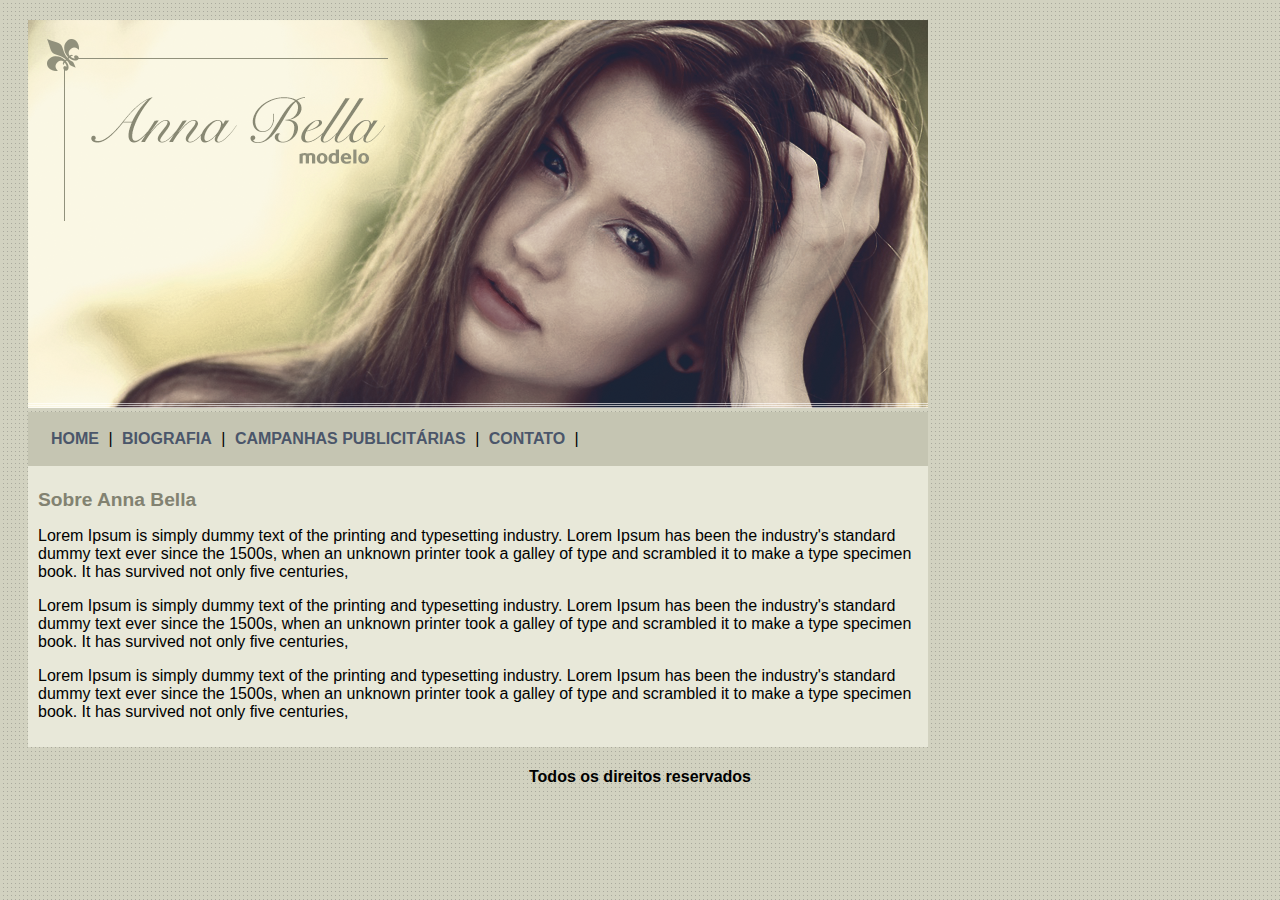
<file: index.html>
<!DOCTYPE html>
<html>
   <head>
      <title>Anna Bella Oficial</title>
      <meta charset="utf-8">
      <link rel="stylesheet" type="text/css" href="estilo.css">
   </head>
   <body>
      <div id="principal">
      <img src="imagens/capa.png">
      <div id="menu">
         <a href="index.html">HOME</a> |
         <a href="biografia.html">BIOGRAFIA</a> |
         <a href="campanhas-publicitarias.html">CAMPANHAS PUBLICITÁRIAS</a> |
         <a href="contato.html">CONTATO</a> |
      </div>
   

        

     

      <div id="conteudo">
          <h1>Sobre Anna Bella</h1>

         <p>Lorem Ipsum is simply dummy text of the printing and typesetting industry. Lorem Ipsum has been the industry's standard dummy text ever since the 1500s, when an unknown printer took a galley of type and scrambled it to make a type specimen book. It has survived not only five centuries,
         </p>

          <p>Lorem Ipsum is simply dummy text of the printing and typesetting industry. Lorem Ipsum has been the industry's standard dummy text ever since the 1500s, when an unknown printer took a galley of type and scrambled it to make a type specimen book. It has survived not only five centuries,
         </p>

          <p>Lorem Ipsum is simply dummy text of the printing and typesetting industry. Lorem Ipsum has been the industry's standard dummy text ever since the 1500s, when an unknown printer took a galley of type and scrambled it to make a type specimen book. It has survived not only five centuries,
         </p>
      </div><!-- Fim do conteudo -->
       </div>

      <div class="centralizar">
         
         <h4>Todos os direitos reservados</h4>

      </div>

   </body>
</html>
</file>
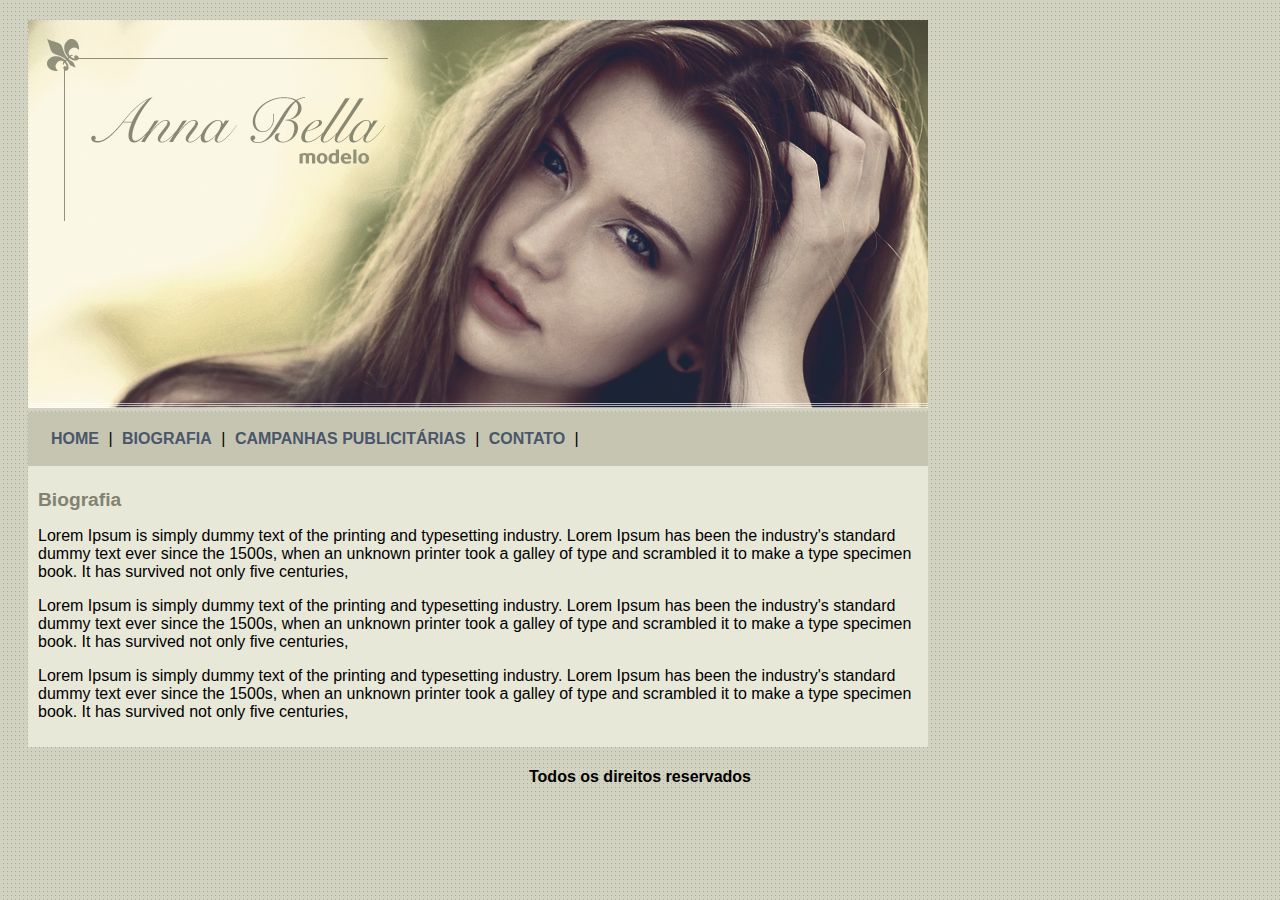
<file: biograbia.html>
<!DOCTYPE html>
<html>
   <head>
      <title>Anna Bella - Biografia</title>
      <meta charset="utf-8">
      <link rel="stylesheet" type="text/css" href="estilo.css">
   </head>
   <body>
      <div id="principal">
      <img src="imagens/capa.png">
      <div id="menu">
         <a href="index.html">HOME</a> |
         <a href="biografia.html">BIOGRAFIA</a> |
         <a href="campanhas-publicitarias.html">CAMPANHAS PUBLICITÁRIAS</a> |
         <a href="contato.html">CONTATO</a> |
      </div>
   

        

     

      <div id="conteudo">
          <h1>Biografia</h1>

         <p>Lorem Ipsum is simply dummy text of the printing and typesetting industry. Lorem Ipsum has been the industry's standard dummy text ever since the 1500s, when an unknown printer took a galley of type and scrambled it to make a type specimen book. It has survived not only five centuries,
         </p>

          <p>Lorem Ipsum is simply dummy text of the printing and typesetting industry. Lorem Ipsum has been the industry's standard dummy text ever since the 1500s, when an unknown printer took a galley of type and scrambled it to make a type specimen book. It has survived not only five centuries,
         </p>

          <p>Lorem Ipsum is simply dummy text of the printing and typesetting industry. Lorem Ipsum has been the industry's standard dummy text ever since the 1500s, when an unknown printer took a galley of type and scrambled it to make a type specimen book. It has survived not only five centuries,
         </p>
      </div><!-- Fim do conteudo -->
       </div>

      <div class="centralizar">
         
         <h4>Todos os direitos reservados</h4>

      </div>

   </body>
</html>
</file>
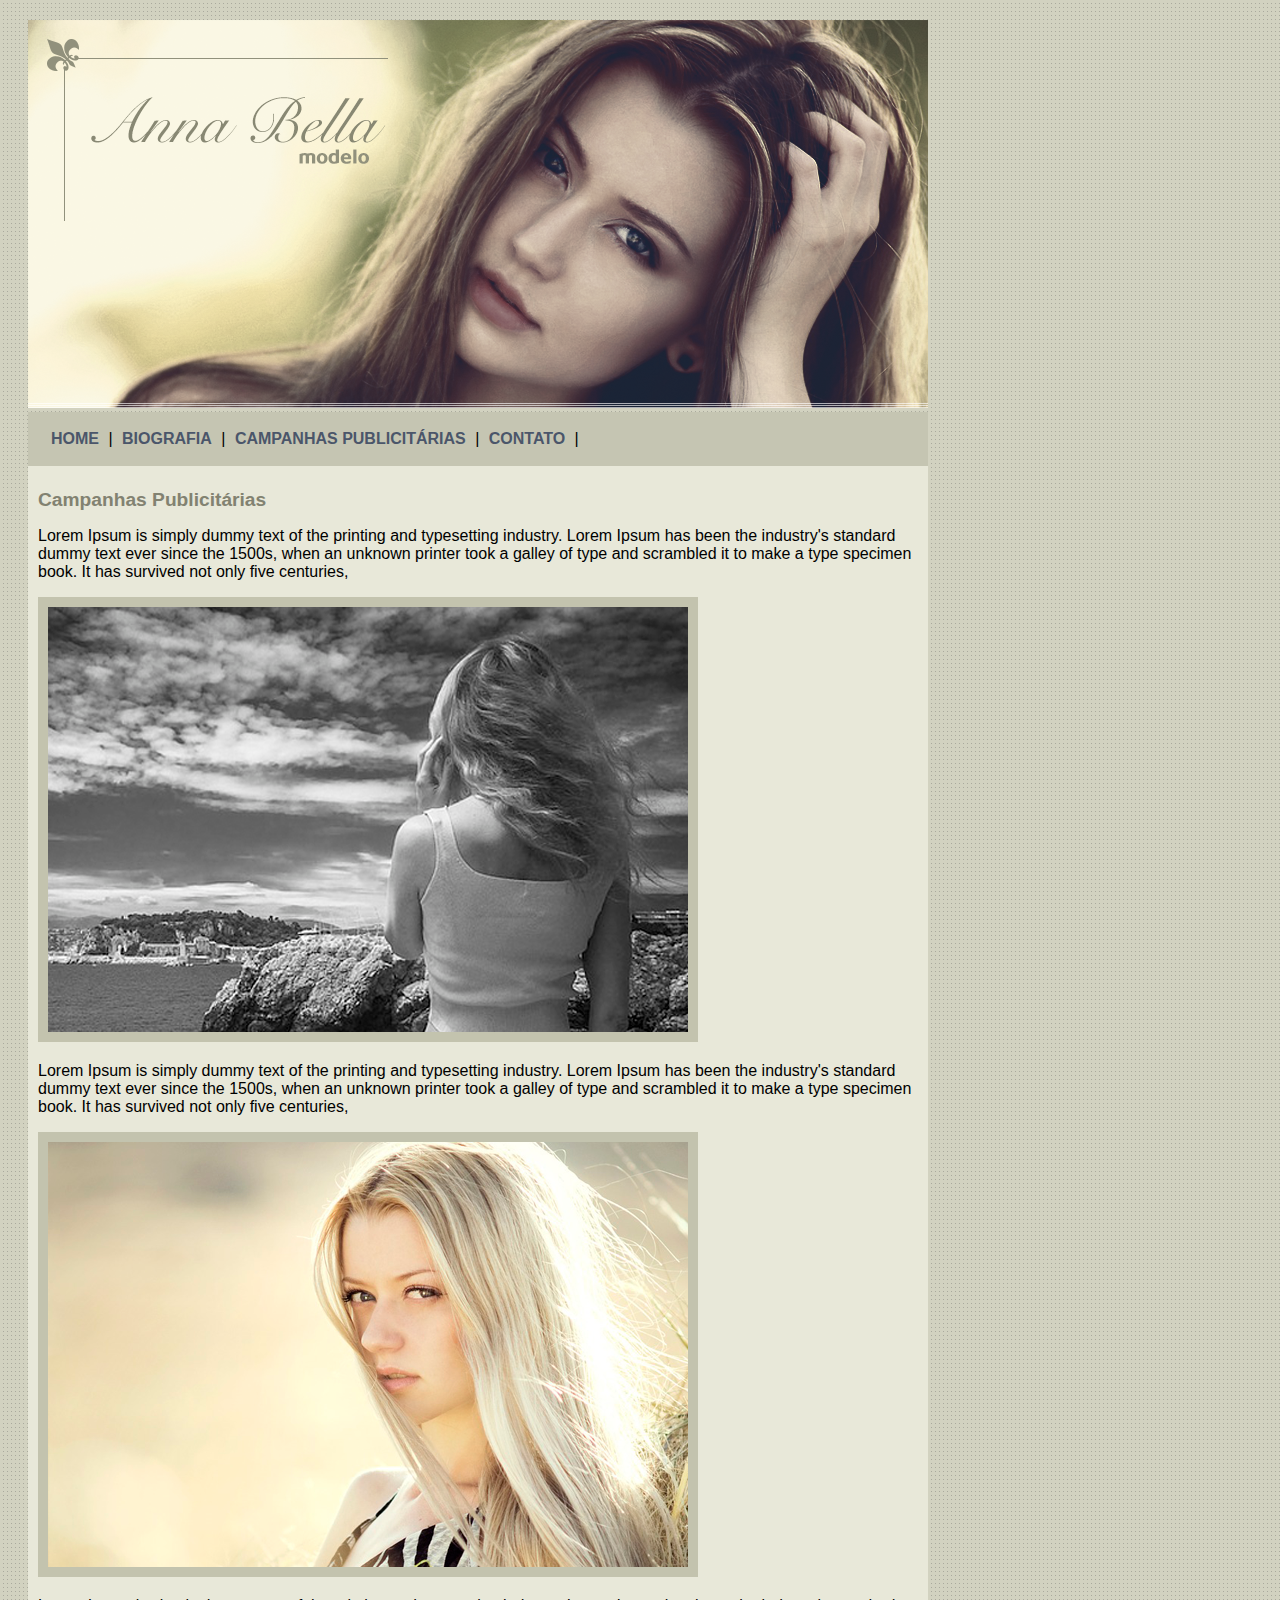
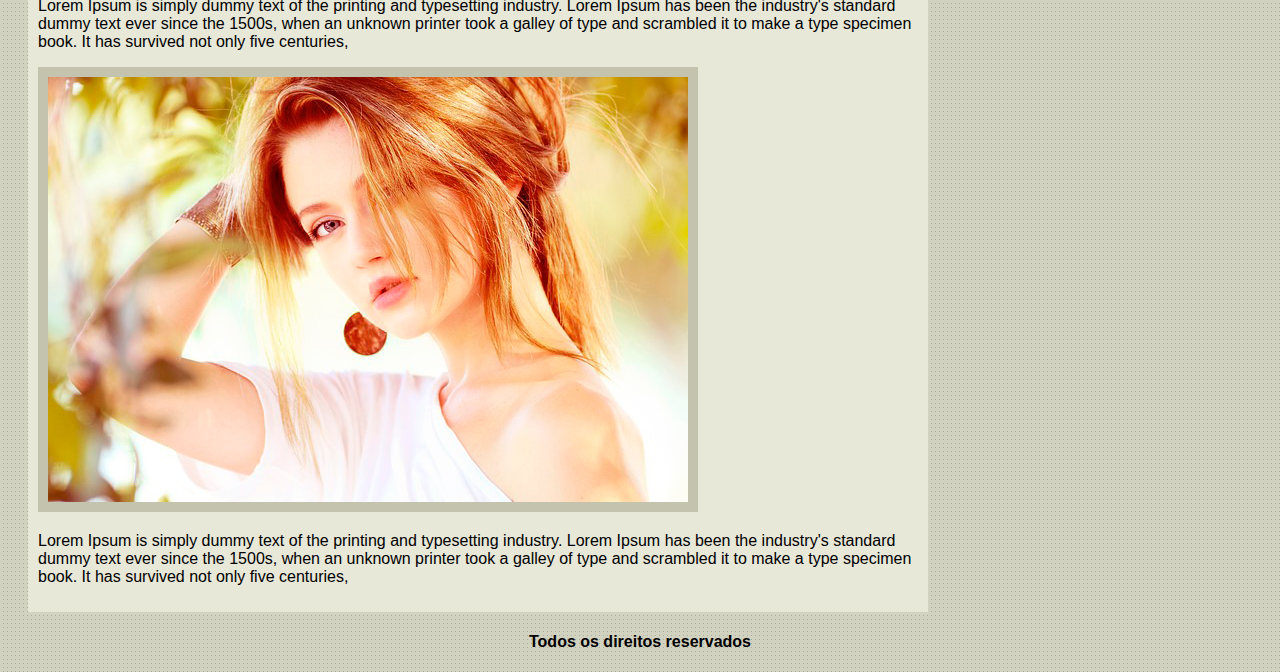
<file: campanhas-publicitarias.html>
<!DOCTYPE html>
<html>
   <head>
      <title>Anna Bella - Campanhas</title>
      <meta charset="utf-8">
      <link rel="stylesheet" type="text/css" href="estilo.css">
   </head>
   <body>
      <div id="principal">
      <img src="imagens/capa.png">
      <div id="menu">
         <a href="index.html">HOME</a> |
         <a href="biografia.html">BIOGRAFIA</a> |
         <a href="campanhas-publicitarias.html">CAMPANHAS PUBLICITÁRIAS</a> |
         <a href="contato.html">CONTATO</a> |
      </div>
   

        

     

      <div id="conteudo">
          <h1>Campanhas Publicitárias</h1>

         <p>Lorem Ipsum is simply dummy text of the printing and typesetting industry. Lorem Ipsum has been the industry's standard dummy text ever since the 1500s, when an unknown printer took a galley of type and scrambled it to make a type specimen book. It has survived not only five centuries,
         </p>
         <img src="imagens/foto1.png"class="img-campanha">
          <p>Lorem Ipsum is simply dummy text of the printing and typesetting industry. Lorem Ipsum has been the industry's standard dummy text ever since the 1500s, when an unknown printer took a galley of type and scrambled it to make a type specimen book. It has survived not only five centuries,
         </p>
          <img src="imagens/foto2.png" class="img-campanha">
          <p>Lorem Ipsum is simply dummy text of the printing and typesetting industry. Lorem Ipsum has been the industry's standard dummy text ever since the 1500s, when an unknown printer took a galley of type and scrambled it to make a type specimen book. It has survived not only five centuries,
         </p>
         <img src="imagens/foto3.png" class="img-campanha">
          <p>Lorem Ipsum is simply dummy text of the printing and typesetting industry. Lorem Ipsum has been the industry's standard dummy text ever since the 1500s, when an unknown printer took a galley of type and scrambled it to make a type specimen book. It has survived not only five centuries,
         </p>
      </div><!-- Fim do conteudo -->
       </div>

      <div class="centralizar">
         
         <h4>Todos os direitos reservados</h4>

      </div>

   </body>
</html>
</file>
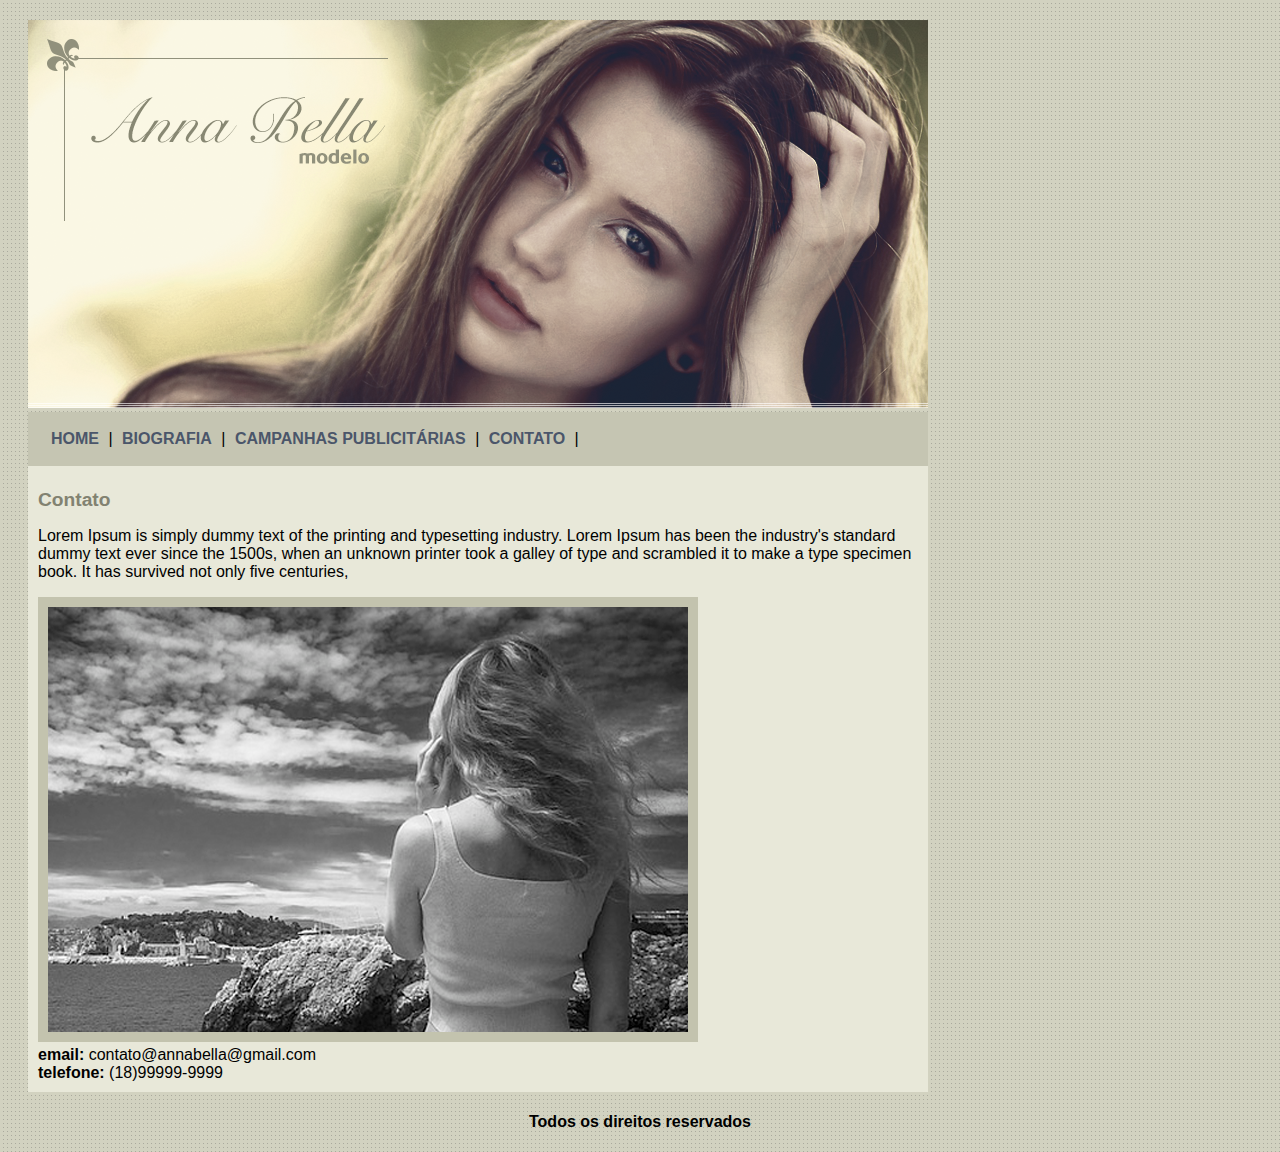
<file: contato.html>
<!DOCTYPE html>
<html>
   <head>
      <title>Anna Bella - Contato</title>
      <meta charset="utf-8">
      <link rel="stylesheet" type="text/css" href="estilo.css">
   </head>
   <body>
      <div id="principal">
      <img src="imagens/capa.png">
      <div id="menu">
         <a href="index.html">HOME</a> |
         <a href="biografia.html">BIOGRAFIA</a> |
         <a href="campanhas-publicitarias.html">CAMPANHAS PUBLICITÁRIAS</a> |
         <a href="contato.html">CONTATO</a> |
      </div>
   

        

     

      <div id="conteudo">
          <h1>Contato</h1>

         <p>Lorem Ipsum is simply dummy text of the printing and typesetting industry. Lorem Ipsum has been the industry's standard dummy text ever since the 1500s, when an unknown printer took a galley of type and scrambled it to make a type specimen book. It has survived not only five centuries,
         </p>
          <img src="imagens/foto1.png"class="img-campanha">
          <div>
            <strong>email:</strong> contato@annabella@gmail.com<br>
            <strong>telefone:</strong> (18)99999-9999
          </div>
      </div><!-- Fim do conteudo -->
       </div>

      <div class="centralizar">
         
         <h4>Todos os direitos reservados</h4>

      </div>

   </body>
</html>
</file>
<file: estilo.css>
body {
	background: #d2d2d2c1 url('imagens/fundo.png');
	font: 16px Arial, helvetica, sans-serif;
}

#principal {
	width: 900px;
	margin: 20px
}

#menu {
	background: #c5c5b2;
	padding: 18px;
}

#conteudo {
	background:#e8e8d9;
	padding: 10px;
}

a {
	color: #4b566a;
	text-decoration: none;
	font-weight: bold;
	padding: 5px;
}

.centralizar {
	text-align: center;
}
h1{
	color: #828271;
	font-size: 1.2em;
}

.img-campanha{
	border:10px solid #c3c3ae;
}
</file>
